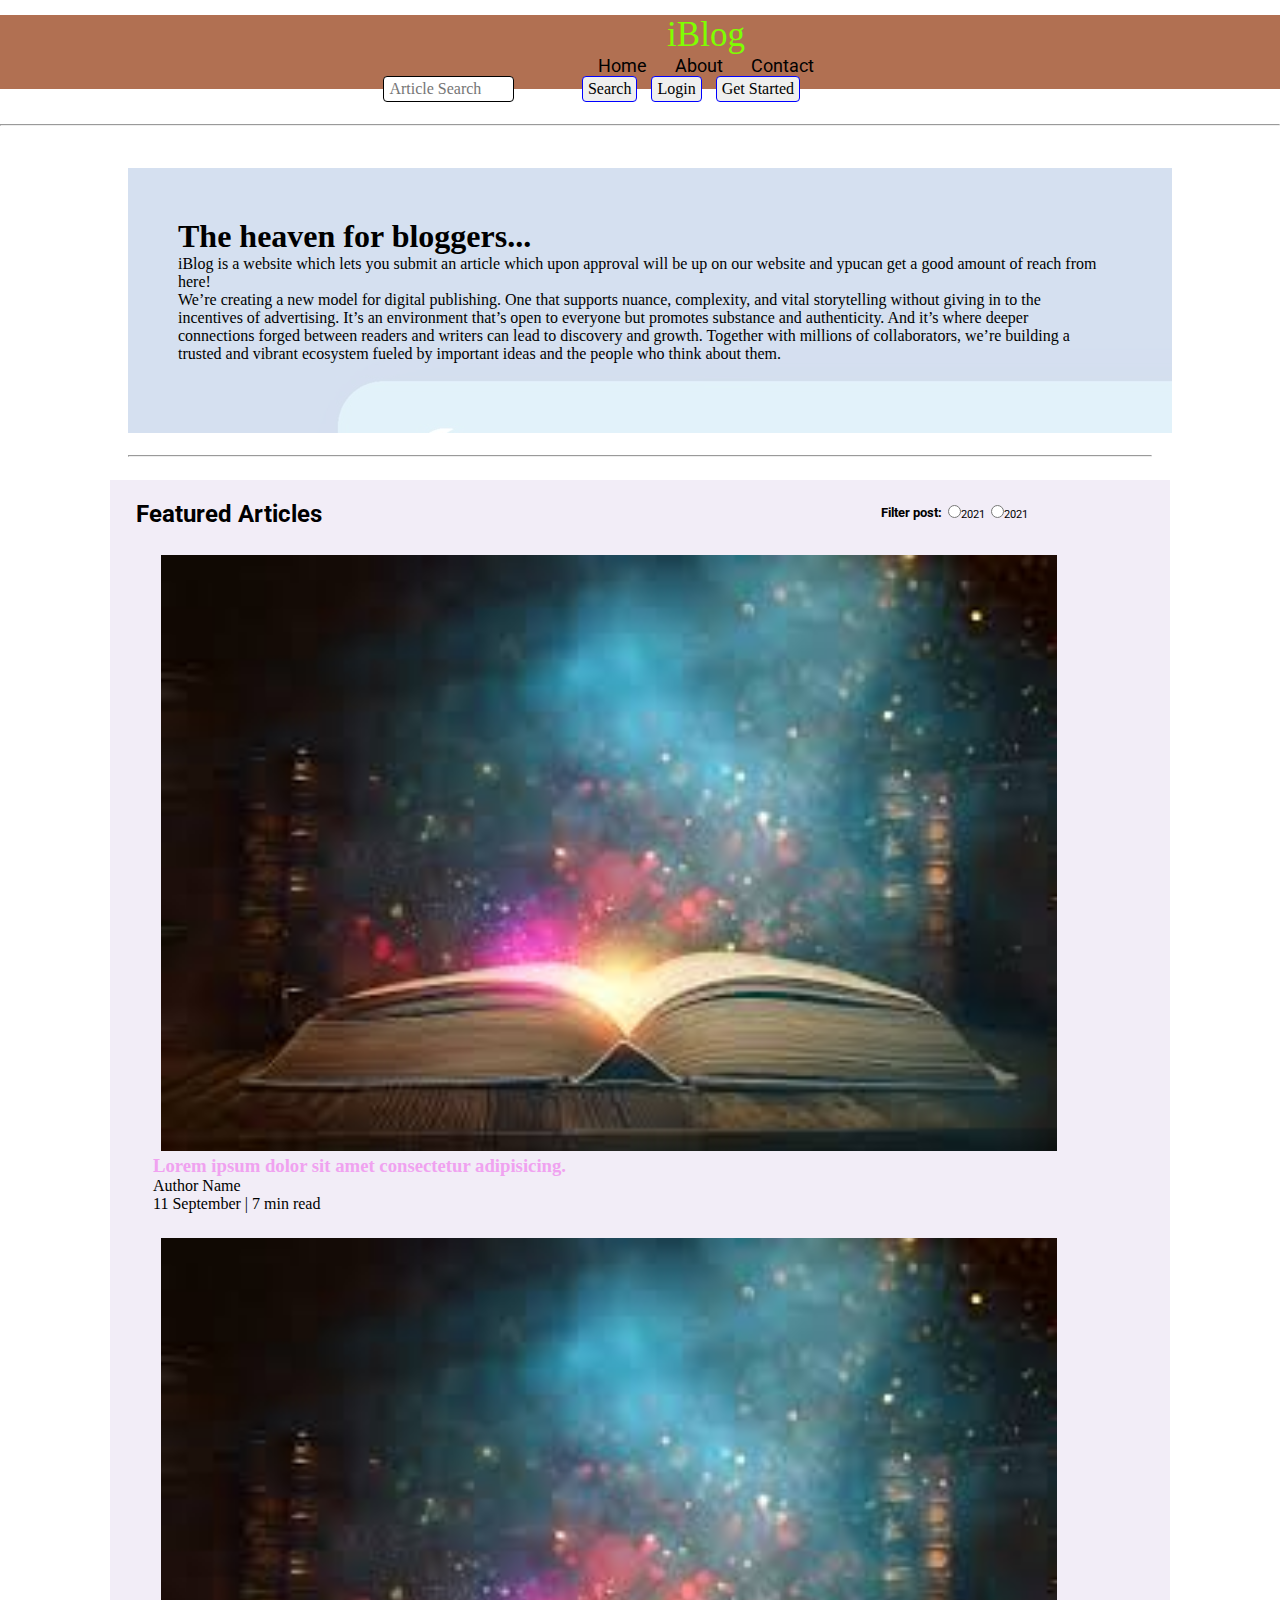
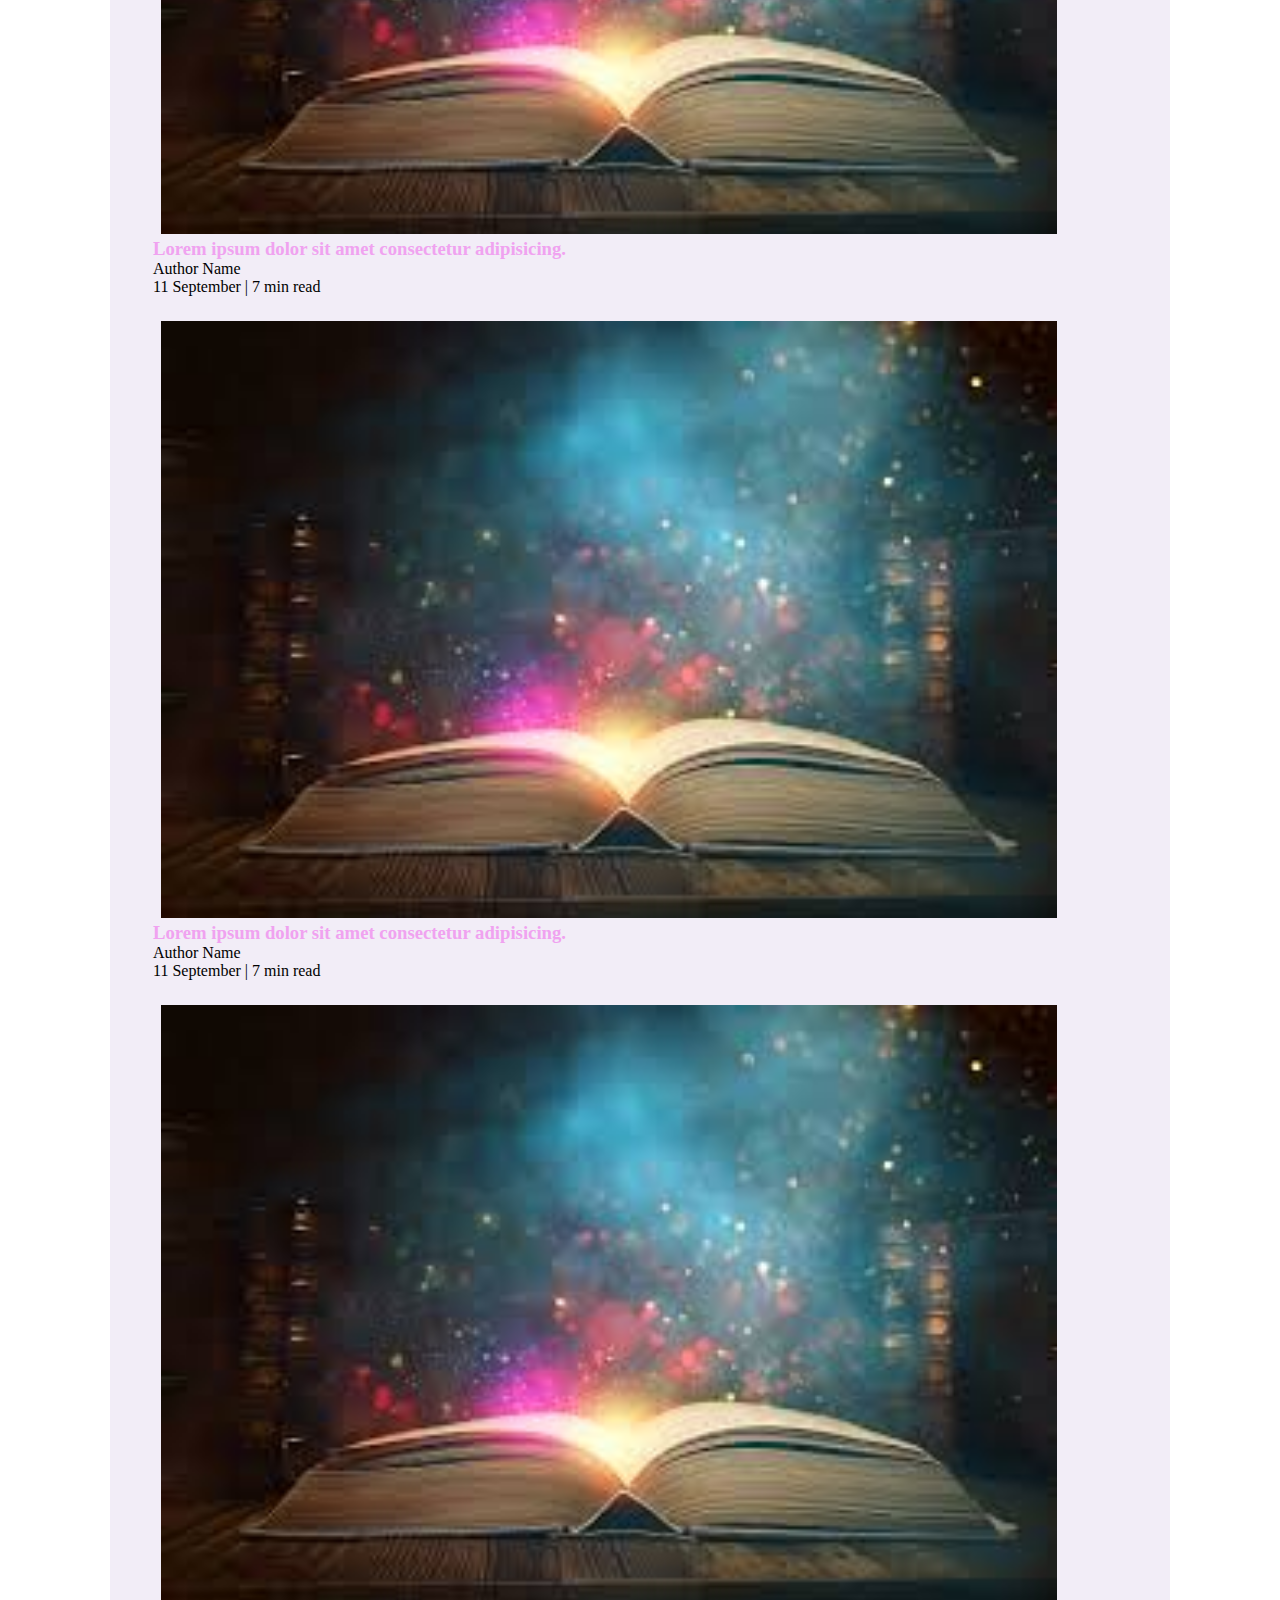
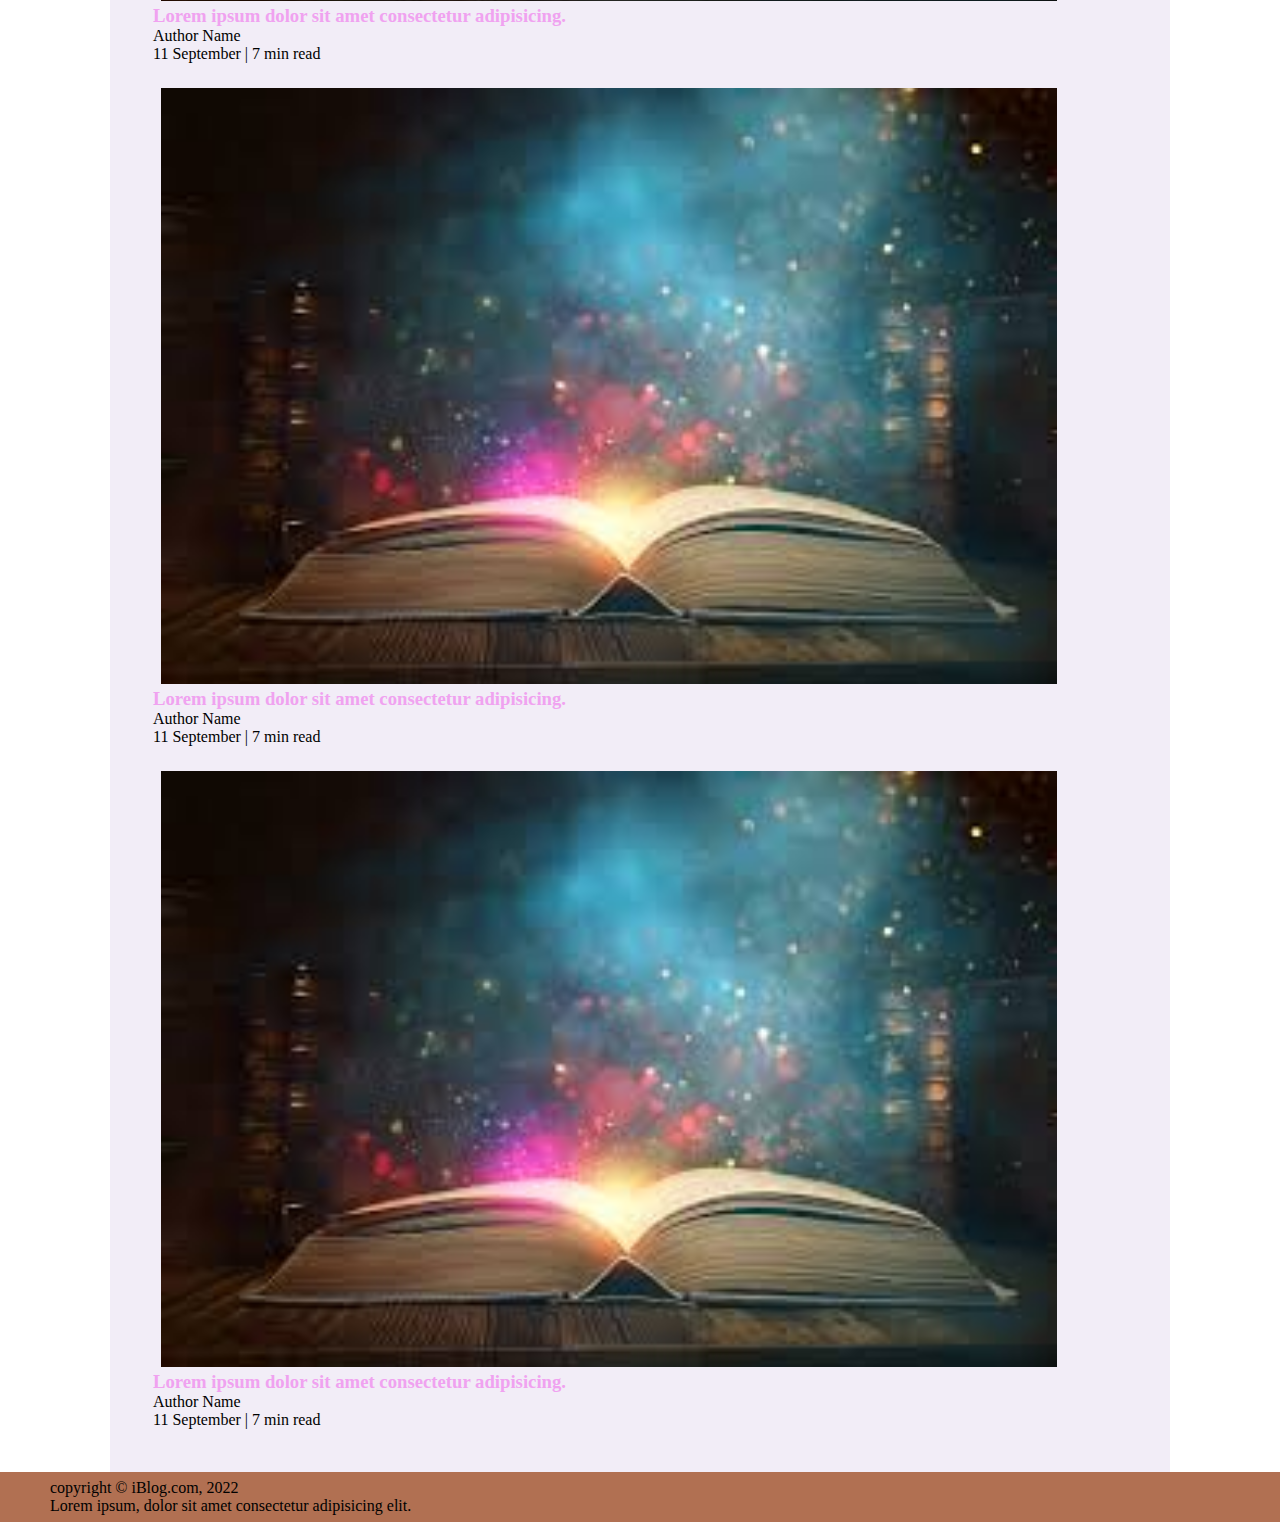
<file: social blog/index.html>
<!DOCTYPE html>
<html lang="en">
<head>
    <meta charset="UTF-8">
    <meta http-equiv="X-UA-Compatible" content="IE=edge">
    <meta name="viewport" content="width=device-width, initial-scale=1.0">
    <link rel="stylesheet" href="css/utils.css">
    <link rel="stylesheet" href="css/style.css">
    <link rel="stylesheet" href="css/mobile.css">
    <!-- <link rel="stylesheet" href="css/style1.css"> -->
    <title>iBlog - Heaven for bloggers</title>
</head>
<body>
    <nav class="navigation m-auto">
        <div class="nav-left">
            <a href="./index.html">
            <span style="color:chartreuse">iBlog</span>
            </a>
            <ul>
                <li><a href="./index.html">Home</a></li>
                <li><a href="#">About</a></li>
                <li><a href="./contact.html">Contact</a></li>
            </ul>
        </div>
        <div class="nav-right">
            <ul>
                <li><input class="form-input" type="text" name="query" placeholder="Article Search"></li>
                <li><a href="./search.html"><button class="btn">Search</button></a></li>
                <li><a href="./login.html"><button class="btn">Login</button></a></li>
                <li><a href="./signup.html"><button class="btn">Get Started</button></a></li>
            </ul>
        </div>
    </nav>
    <div><hr></div>
    <div class="m-auto content max-width-1 my-2">
        <div class="content-left">
            <h1>The heaven for bloggers...</h1>
            <p>iBlog is a website which lets you submit an article which upon approval will be up on our website and ypucan get a good amount of reach from here!</p>
            <p>We’re creating a new model for digital publishing. One that supports nuance, complexity, and vital storytelling without giving in to the incentives of advertising. It’s an environment that’s open to everyone but promotes substance and authenticity. And it’s where deeper connections forged between readers and writers can lead to discovery and growth. Together with millions of collaborators, we’re building a trusted and vibrant ecosystem fueled by important ideas and the people who think about them.</p>
        </div>
        <div class="content-right">
            <img src="img/home.jpg" alt="iBlog">
        </div>
    </div>
    <div class="max-width-1 m-auto"><hr></div>
    <div class="home-articles max-width-1 m-auto font2">
        <div class="year-box">
            <div>
                <h3>Filter post:</h3>
            </div>
            <div>
                <input type="radio" name="year" id="">2021
            </div>
            <div>
                <input type="radio" name="year" id="">2021
            </div>
        </div>
        <div class="home-articles-text">
            <h2>Featured Articles</h2>
        </div>
        
        <div class="home-article">
            <div class="home-article-img">
                <img src="img/img4.jpg" alt="article">
            </div>                    
            <div class="home-article-content font1">
                <a href="./blogpost.html">
                <h3>Lorem ipsum dolor sit amet consectetur adipisicing.</h3></a>
                <div>Author Name</div>
                <span>11 September | 7 min read</span>
            </div>
        </div>
        <div class="home-article">
            <div class="home-article-img">
                <img src="img/img4.jpg" alt="article">
            </div>                    
            <div class="home-article-content font1">
                <a href="./blogpost.html">
                <h3>Lorem ipsum dolor sit amet consectetur adipisicing.</h3></a>
                <div>Author Name</div>
                <span>11 September | 7 min read</span>
            </div>
        </div>
        <div class="home-article">
            <div class="home-article-img">
                <img src="img/img4.jpg" alt="article">
            </div>                    
            <div class="home-article-content font1">
                <a href="./blogpost.html">
                <h3>Lorem ipsum dolor sit amet consectetur adipisicing.</h3></a>
                <div>Author Name</div>
                <span>11 September | 7 min read</span>
            </div>
        </div>
        <div class="home-article">
            <div class="home-article-img">
                <img src="img/img4.jpg" alt="article">
            </div>                    
            <div class="home-article-content font1">
                <a href="./blogpost.html">
                <h3>Lorem ipsum dolor sit amet consectetur adipisicing.</h3></a>
                <div>Author Name</div>
                <span>11 September | 7 min read</span>
            </div>
        </div>
        <div class="home-article">
            <div class="home-article-img">
                <img src="img/img4.jpg" alt="article">
            </div>                    
            <div class="home-article-content font1">
                <a href="./blogpost.html">
                <h3>Lorem ipsum dolor sit amet consectetur adipisicing.</h3></a>
                <div>Author Name</div>
                <span>11 September | 7 min read</span>
            </div>
        </div>
        <div class="home-article">
            <div class="home-article-img">
                <img src="img/img4.jpg" alt="article">
            </div>                    
            <div class="home-article-content font1">
                <a href="./blogpost.html">
                <h3>Lorem ipsum dolor sit amet consectetur adipisicing.</h3></a>
                <div>Author Name</div>
                <span>11 September | 7 min read</span>
            </div>
        </div>
    </div>
    <div class="footer m-auto">
        <p>copyright &copy; iBlog.com, 2022<br>Lorem ipsum, dolor sit amet consectetur adipisicing elit.</p>
    </div>
</body>
</html>
</file>
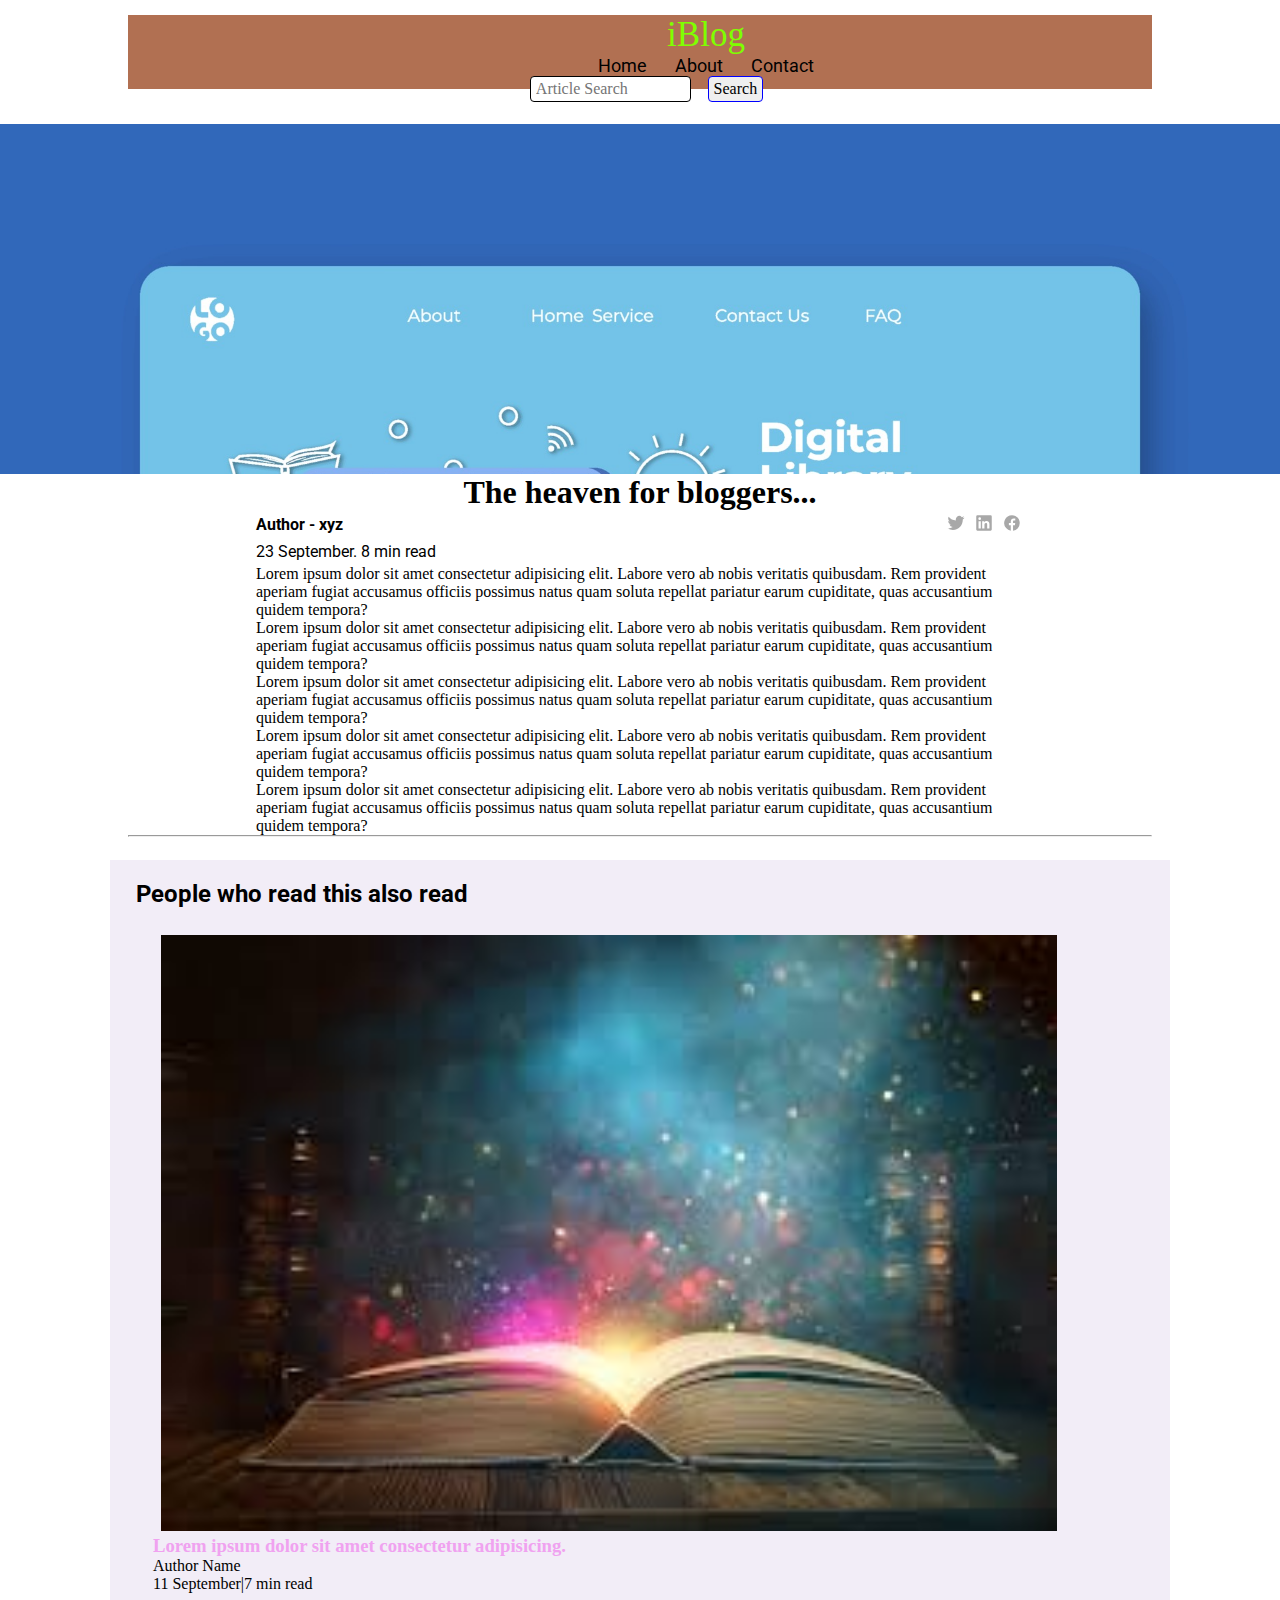
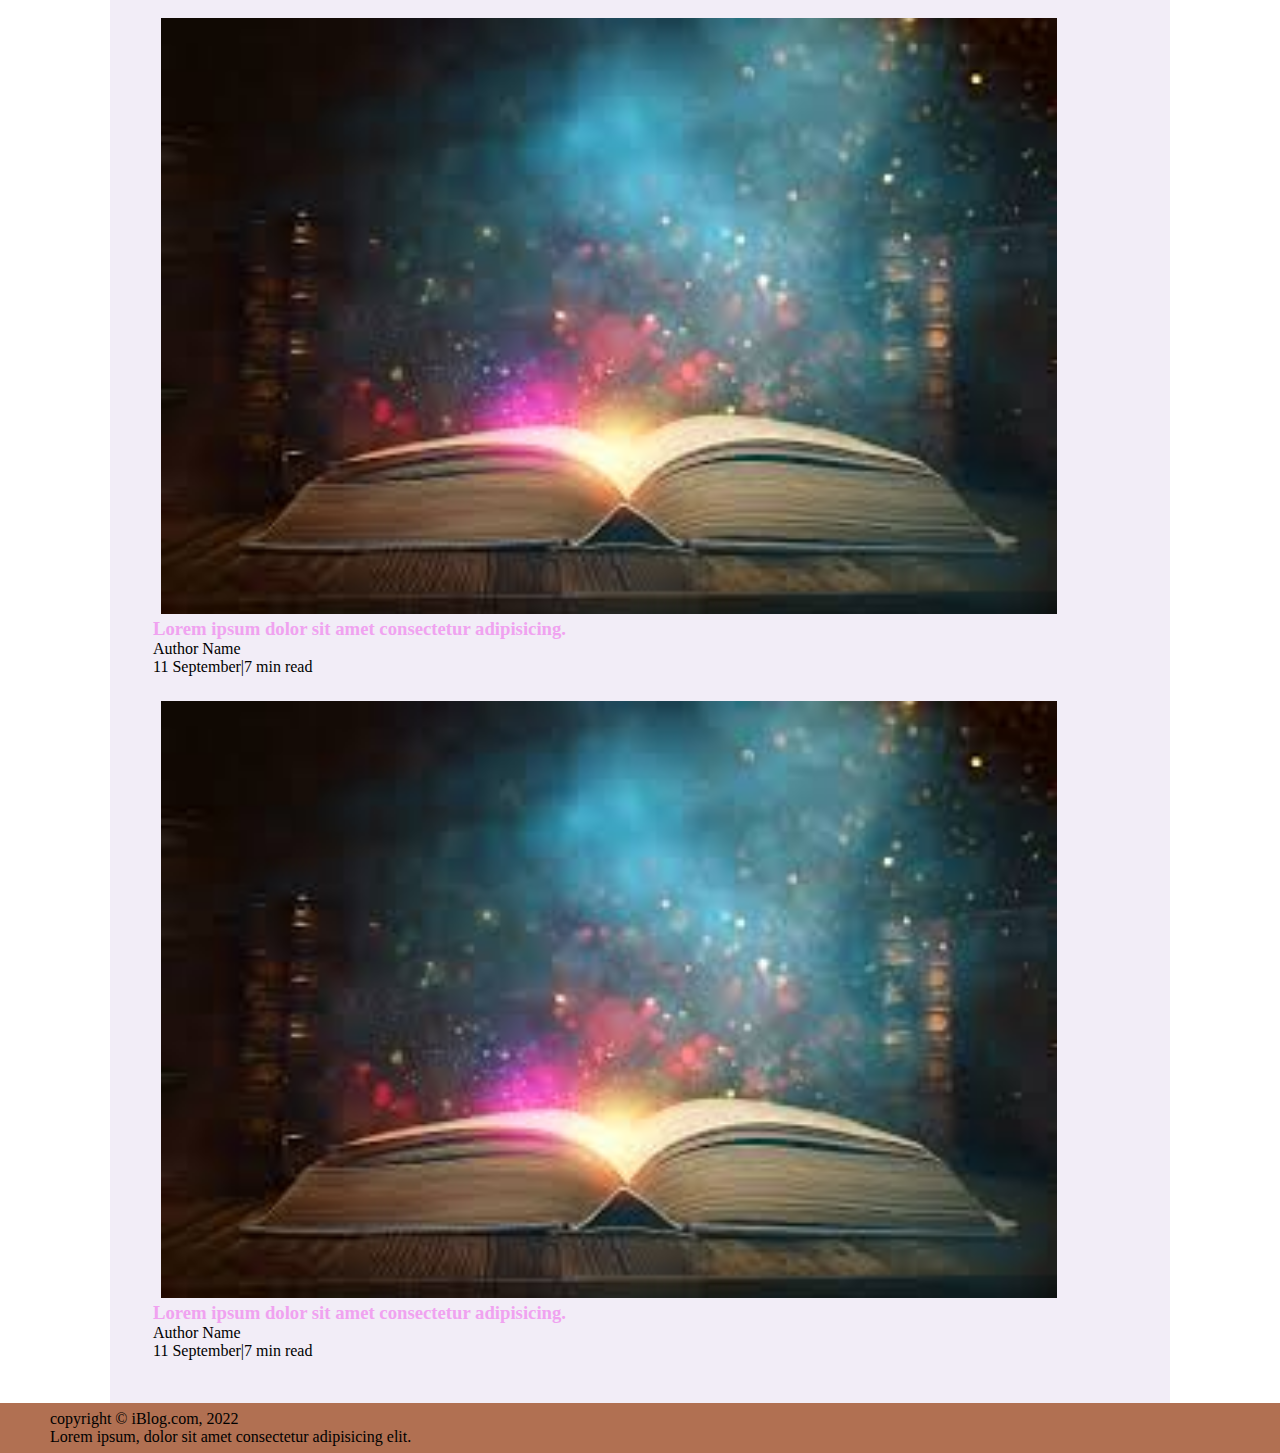
<file: social blog/blogpost.html>
<!DOCTYPE html>
<html lang="en">
<head>
    <meta charset="UTF-8">
    <meta http-equiv="X-UA-Compatible" content="IE=edge">
    <meta name="viewport" content="width=device-width, initial-scale=1.0">
    <link rel="stylesheet" href="css/utils.css">
    <link rel="stylesheet" href="css/style.css">
    <link rel="stylesheet" href="css/blogpost.css">
    <link rel="stylesheet" href="css/mobile.css">
    <title>iBlog - Heaven for bloggers</title>
</head>
<body>
    <nav class="navigation max-width-1 m-auto">
        <div class="nav-left">
            <a href="./index.html">
            <span style="color:chartreuse">iBlog</span>
        </a>
            <ul>
                <li><a href="./index.html">Home</a></li>
                <li><a href="#">About</a></li>
                <li><a href="./contact.html">Contact</a></li>
            </ul>
        </div>
        <div class="nav-right">
            <form action="./search.html" method="get">
                <input class="form-input" type="text" name="query" placeholder="Article Search">
                <button class="btn">Search</button>
            </form>
        </div>
    </nav>
    <!-- <div class="max-width-1 m-auto"><hr></div> -->
    <div class="post-img">
        <img src="img/img2.jpg" alt="">
    </div>
    <div class="m-auto blog-post-content max-width-2 my-2">
        <h1 class="font1">The heaven for bloggers...</h1>
        <div class="blogpost-meta">
            <div class="author-info">
                <div><b>
                    Author - xyz</b></div>
                <div>23 September. 8 min read</div>
            </div>
            <div class="social">
                <svg width="24" height="24" viewBox="0 0 24 24" fill="none"><path d="M20 5.34c-.67.41-1.4.7-2.18.87a3.45 3.45 0 0 0-5.02-.1 3.49 3.49 0 0 0-1.02 2.47c0 .28.03.54.07.8a9.91 9.91 0 0 1-7.17-3.66 3.9 3.9 0 0 0-.5 1.74 3.6 3.6 0 0 0 1.56 2.92 3.36 3.36 0 0 1-1.55-.44V10c0 1.67 1.2 3.08 2.8 3.42-.3.06-.6.1-.94.12l-.62-.06a3.5 3.5 0 0 0 3.24 2.43 7.34 7.34 0 0 1-4.36 1.49l-.81-.05a9.96 9.96 0 0 0 5.36 1.56c6.4 0 9.91-5.32 9.9-9.9v-.5c.69-.49 1.28-1.1 1.74-1.81-.63.3-1.3.48-2 .56A3.33 3.33 0 0 0 20 5.33" fill="#A8A8A8"></path></svg>
                <svg width="24" height="24" viewBox="0 0 24 24" fill="none"><path d="M19.75 5.39v13.22a1.14 1.14 0 0 1-1.14 1.14H5.39a1.14 1.14 0 0 1-1.14-1.14V5.39a1.14 1.14 0 0 1 1.14-1.14h13.22a1.14 1.14 0 0 1 1.14 1.14zM8.81 10.18H6.53v7.3H8.8v-7.3zM9 7.67a1.31 1.31 0 0 0-1.3-1.32h-.04a1.32 1.32 0 0 0 0 2.64A1.31 1.31 0 0 0 9 7.71v-.04zm8.46 5.37c0-2.2-1.4-3.05-2.78-3.05a2.6 2.6 0 0 0-2.3 1.18h-.07v-1h-2.14v7.3h2.28V13.6a1.51 1.51 0 0 1 1.36-1.63h.09c.72 0 1.26.45 1.26 1.6v3.91h2.28l.02-4.43z" fill="#A8A8A8"></path></svg>
                <svg width="24" height="24" viewBox="0 0 24 24" fill="none"><path d="M19.75 12.04c0-4.3-3.47-7.79-7.75-7.79a7.77 7.77 0 0 0-5.9 12.84 7.77 7.77 0 0 0 4.69 2.63v-5.49h-1.9v-2.2h1.9v-1.62c0-1.88 1.14-2.9 2.8-2.9.8 0 1.49.06 1.69.08v1.97h-1.15c-.91 0-1.1.43-1.1 1.07v1.4h2.17l-.28 2.2h-1.88v5.52a7.77 7.77 0 0 0 6.7-7.71" fill="#A8A8A8"></path></svg>
            </div>
        </div>
        <p class="font1">Lorem ipsum dolor sit amet consectetur adipisicing elit. Labore vero ab nobis veritatis quibusdam. Rem provident aperiam fugiat accusamus officiis possimus natus quam soluta repellat pariatur earum cupiditate, quas accusantium quidem tempora?</p>
        <p class="font1">Lorem ipsum dolor sit amet consectetur adipisicing elit. Labore vero ab nobis veritatis quibusdam. Rem provident aperiam fugiat accusamus officiis possimus natus quam soluta repellat pariatur earum cupiditate, quas accusantium quidem tempora?</p>
        <p class="font1">Lorem ipsum dolor sit amet consectetur adipisicing elit. Labore vero ab nobis veritatis quibusdam. Rem provident aperiam fugiat accusamus officiis possimus natus quam soluta repellat pariatur earum cupiditate, quas accusantium quidem tempora?</p>
        <p class="font1">Lorem ipsum dolor sit amet consectetur adipisicing elit. Labore vero ab nobis veritatis quibusdam. Rem provident aperiam fugiat accusamus officiis possimus natus quam soluta repellat pariatur earum cupiditate, quas accusantium quidem tempora?</p>
        <p class="font1">Lorem ipsum dolor sit amet consectetur adipisicing elit. Labore vero ab nobis veritatis quibusdam. Rem provident aperiam fugiat accusamus officiis possimus natus quam soluta repellat pariatur earum cupiditate, quas accusantium quidem tempora?</p>
    </div>
    <div class="max-width-1 m-auto"><hr></div>
    <div class="home-articles max-width-1 m-auto font2">
        <div class="home-articles-text">
            <h2>People who read this also read</h2>
        </div>
        <div class="row">
        <div class="home-article more-post">
            <div class="home-article-img">
                <img src="img/img4.jpg" alt="article">
            </div>                    
            <div class="home-article-content font1">
                <a href="./blogpost.html">
                <h3>Lorem ipsum dolor sit amet consectetur adipisicing.</h3></a>
                <div>Author Name</div>
                <span>11 September|7 min read</span>
            </div>
        </div>
        <div class="home-article more-post">
            <div class="home-article-img">
                <img src="img/img4.jpg" alt="article">
            </div>                    
            <div class="home-article-content font1">
                <a href="./blogpost.html">
                <h3>Lorem ipsum dolor sit amet consectetur adipisicing.</h3></a>
                <div>Author Name</div>
                <span>11 September|7 min read</span>
            </div>
        </div>
        <div class="home-article more-post">
            <div class="home-article-img">
                <img src="img/img4.jpg" alt="article">
            </div>                    
            <div class="home-article-content font1">
                <a href="./blogpost.html">
                <h3>Lorem ipsum dolor sit amet consectetur adipisicing.</h3></a>
                <div>Author Name</div>
                <span>11 September|7 min read</span>
            </div>
        </div>
     </div>
    </div>
    <div class="footer m-auto">
        <p>copyright &copy; iBlog.com, 2022 <br>Lorem ipsum, dolor sit amet consectetur adipisicing elit.</p>
    </div>
</body>
</html>
</file>
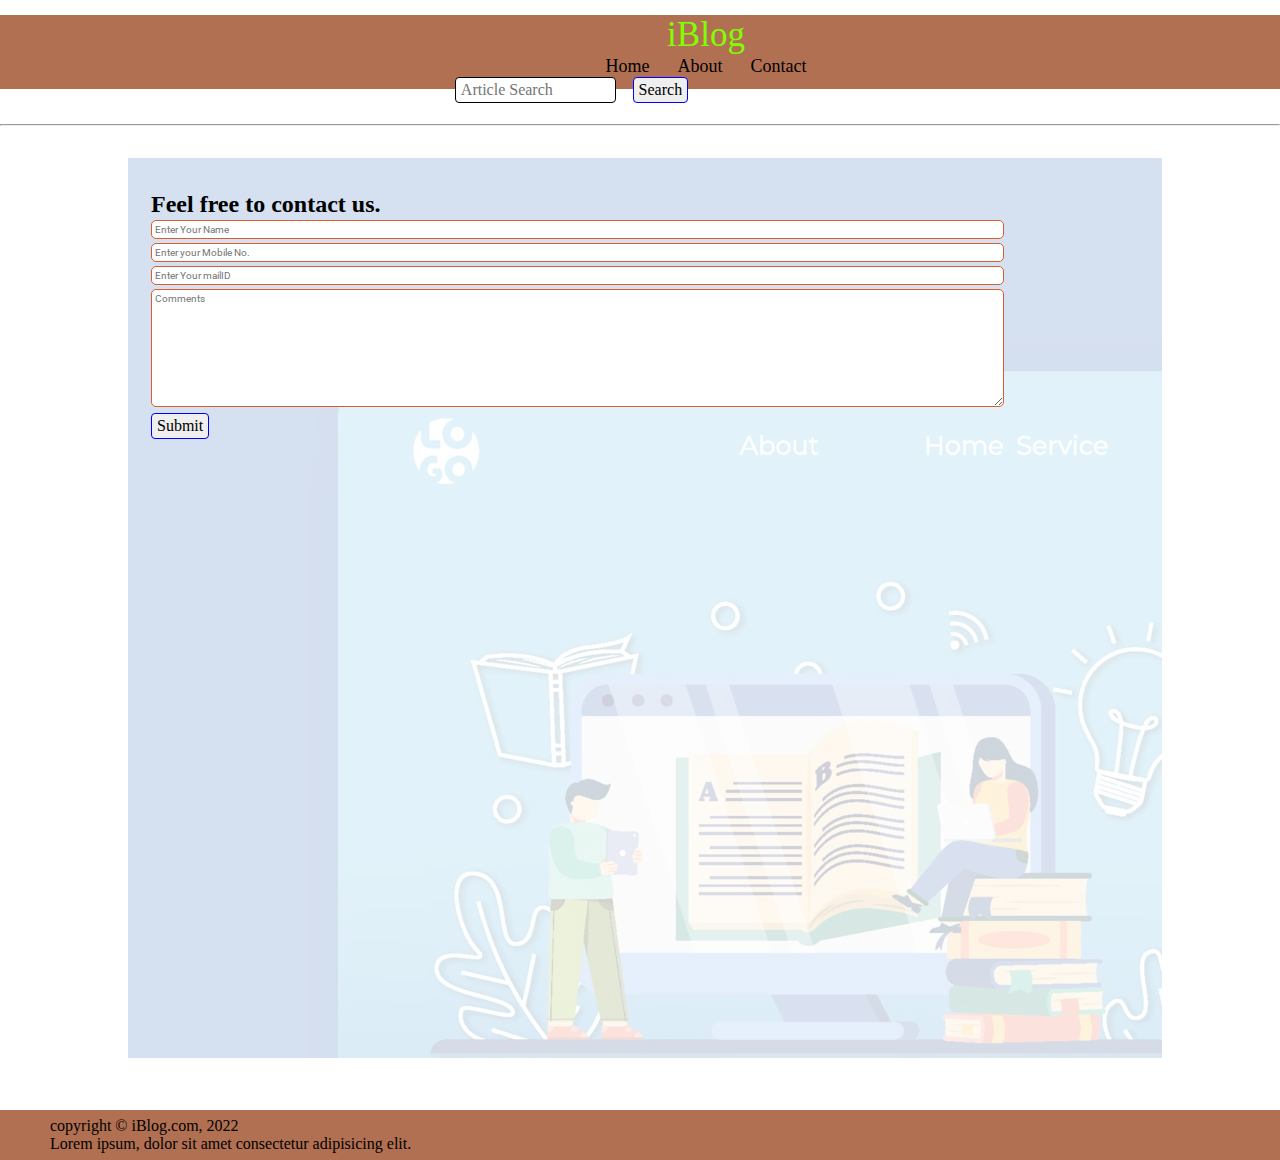
<file: social blog/contact.html>
<!DOCTYPE html>
<html lang="en">
<head>
    <meta charset="UTF-8">
    <meta http-equiv="X-UA-Compatible" content="IE=edge">
    <meta name="viewport" content="width=device-width, initial-scale=1.0">
    <link rel="stylesheet" href="css/utils.css">
    <link rel="stylesheet" href="css/style.css">
    <link rel="stylesheet" href="css/contact.css">
    <link rel="stylesheet" href="css/mobile.css">
    <link rel="stylesheet" href="css/style1.css">
    <title>iBlog - Heaven for bloggers</title>
</head>
<body>
    <nav class="navigation m-auto">
        <div class="nav-left">
            <a href="./index.html">
            <span style="color:chartreuse">iBlog</span>
        </a>
            <ul>
                <li><a href="./index.html">Home</a></li>
                <li><a href="#">About</a></li>
                <li><a href="./contact.html">Contact</a></li>
            </ul>
        </div>
        <div class="nav-right">
            <form action="./search.html" method="get">
                <input class="form-input" type="text" name="query" placeholder="Article Search">
                <button class="btn">Search</button>
            </form>
        </div>
    </nav>
    <div class="m-auto"><hr></div>
        <div class="contact-content font1 max-width-1 m-auto">
           <div class="max-width-1 m-auto mx-1">
              <h2>Feel free to contact us.</h2>
              <div class="contact-form">
                  <div class="form-box">
                      <input type="text" placeholder="Enter Your Name">
                  </div>
                  <div class="form-box">
                    <input type="text" placeholder="Enter your Mobile No.">
                  </div>
                  <div class="form-box">
                    <input type="text" placeholder="Enter Your mailID">
                  </div>
                  <div class="form-box">
                      <textarea name="" id="" cols="30" rows="10" placeholder="Comments"></textarea>
                  </div>
                  <div class="form-box">
                    <button class="btn">Submit</button>
                  </div>
              </div>
           </div>
        </div>
    <div class="footer m-auto">
        <p>copyright &copy; iBlog.com, 2022<br>Lorem ipsum, dolor sit amet consectetur adipisicing elit.</p>
    </div>
</body>
</html>
</file>
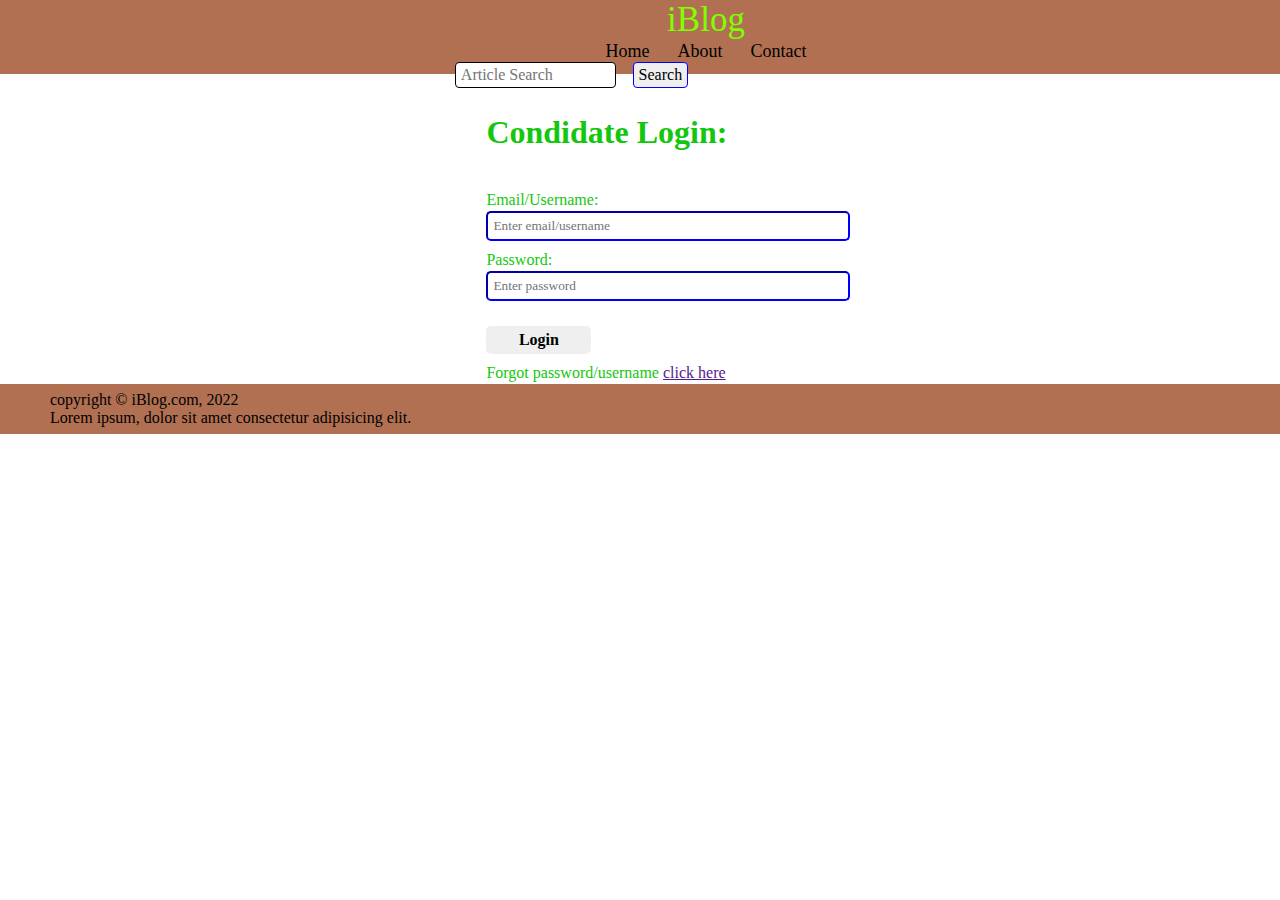
<file: social blog/login.html>
<!DOCTYPE html>
<html lang="en">
<head>
    <meta charset="UTF-8">
    <meta http-equiv="X-UA-Compatible" content="IE=edge">
    <meta name="viewport" content="width=device-width, initial-scale=1.0">
    <link rel="stylesheet" href="css/style1.css">
    <link rel="stylesheet" href="css/style.css">
    <link rel="stylesheet" href="css/utils.css">
    <link rel="stylesheet" href="css/mobile.css">
    <title>Login</title>
</head>
<body>
    <nav class="navigation m-auto">
        <div class="nav-left">
            <a href="./index.html">
            <span style="color:chartreuse">iBlog</span>
            </a>
            <ul>
                <li><a href="./index.html">Home</a></li>
                <li><a href="#">About</a></li>
                <li><a href="./contact.html">Contact</a></li>
            </ul>
        </div>
        <div class="nav-right">
            <form action="./search.html" method="get">
                <input class="form-input" type="text" name="query" placeholder="Article Search">
                <button class="btn">Search</button>
            </form>
        </div>
    </nav>
    <div class="login-form">
        <h1>Condidate Login:</h1>
        <form action="" method="post">
            <p>Email/Username:</p>
            <input type="text" name="user" placeholder="Enter email/username">
            <p>Password:</p>
            <input type="password" name="password" placeholder="Enter password">
            <button type="submit" class="btn">Login</button>
            <p>Forgot password/username
                <a href="">click here</a>
            </p>
        </form>
    </div>
    <div class="footer m-auto">
        <p>copyright &copy; iBlog.com, 2022<br>Lorem ipsum, dolor sit amet consectetur adipisicing elit.</p>
    </div>
</body>
</html>
</file>
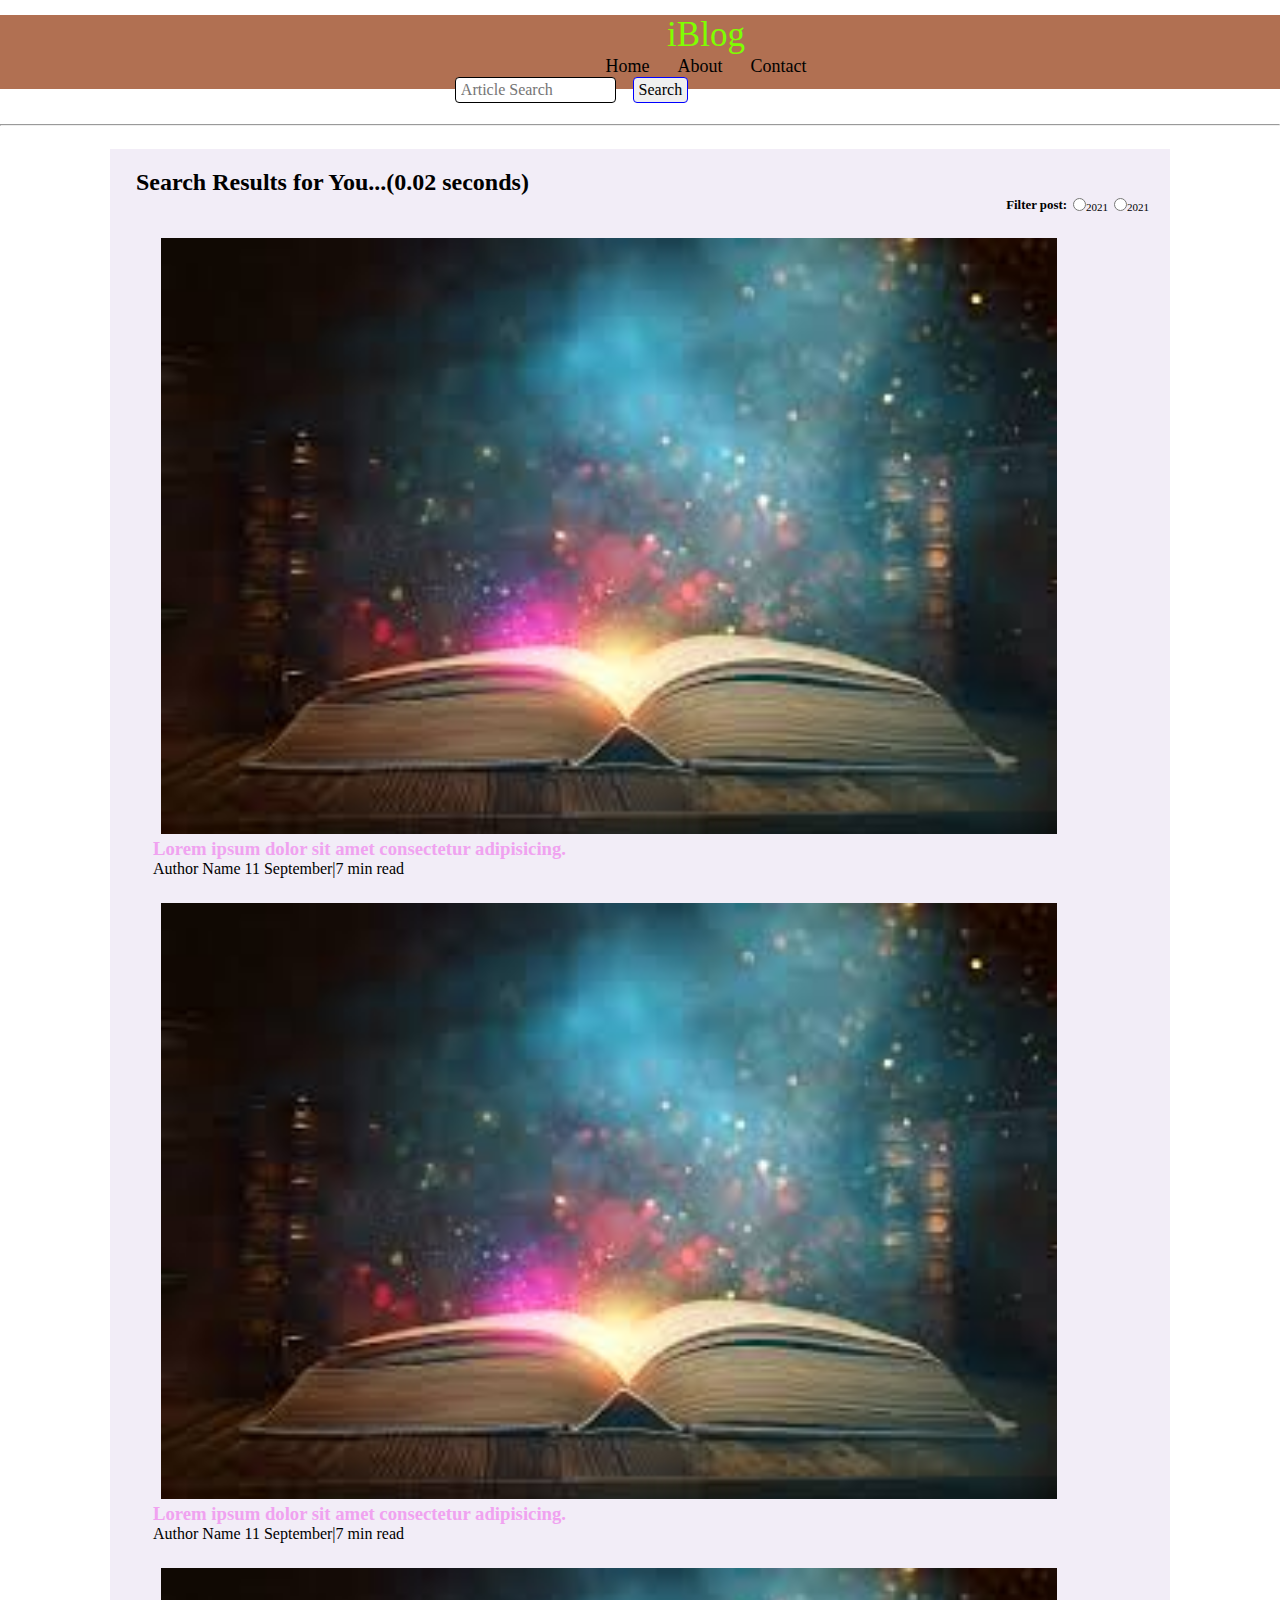
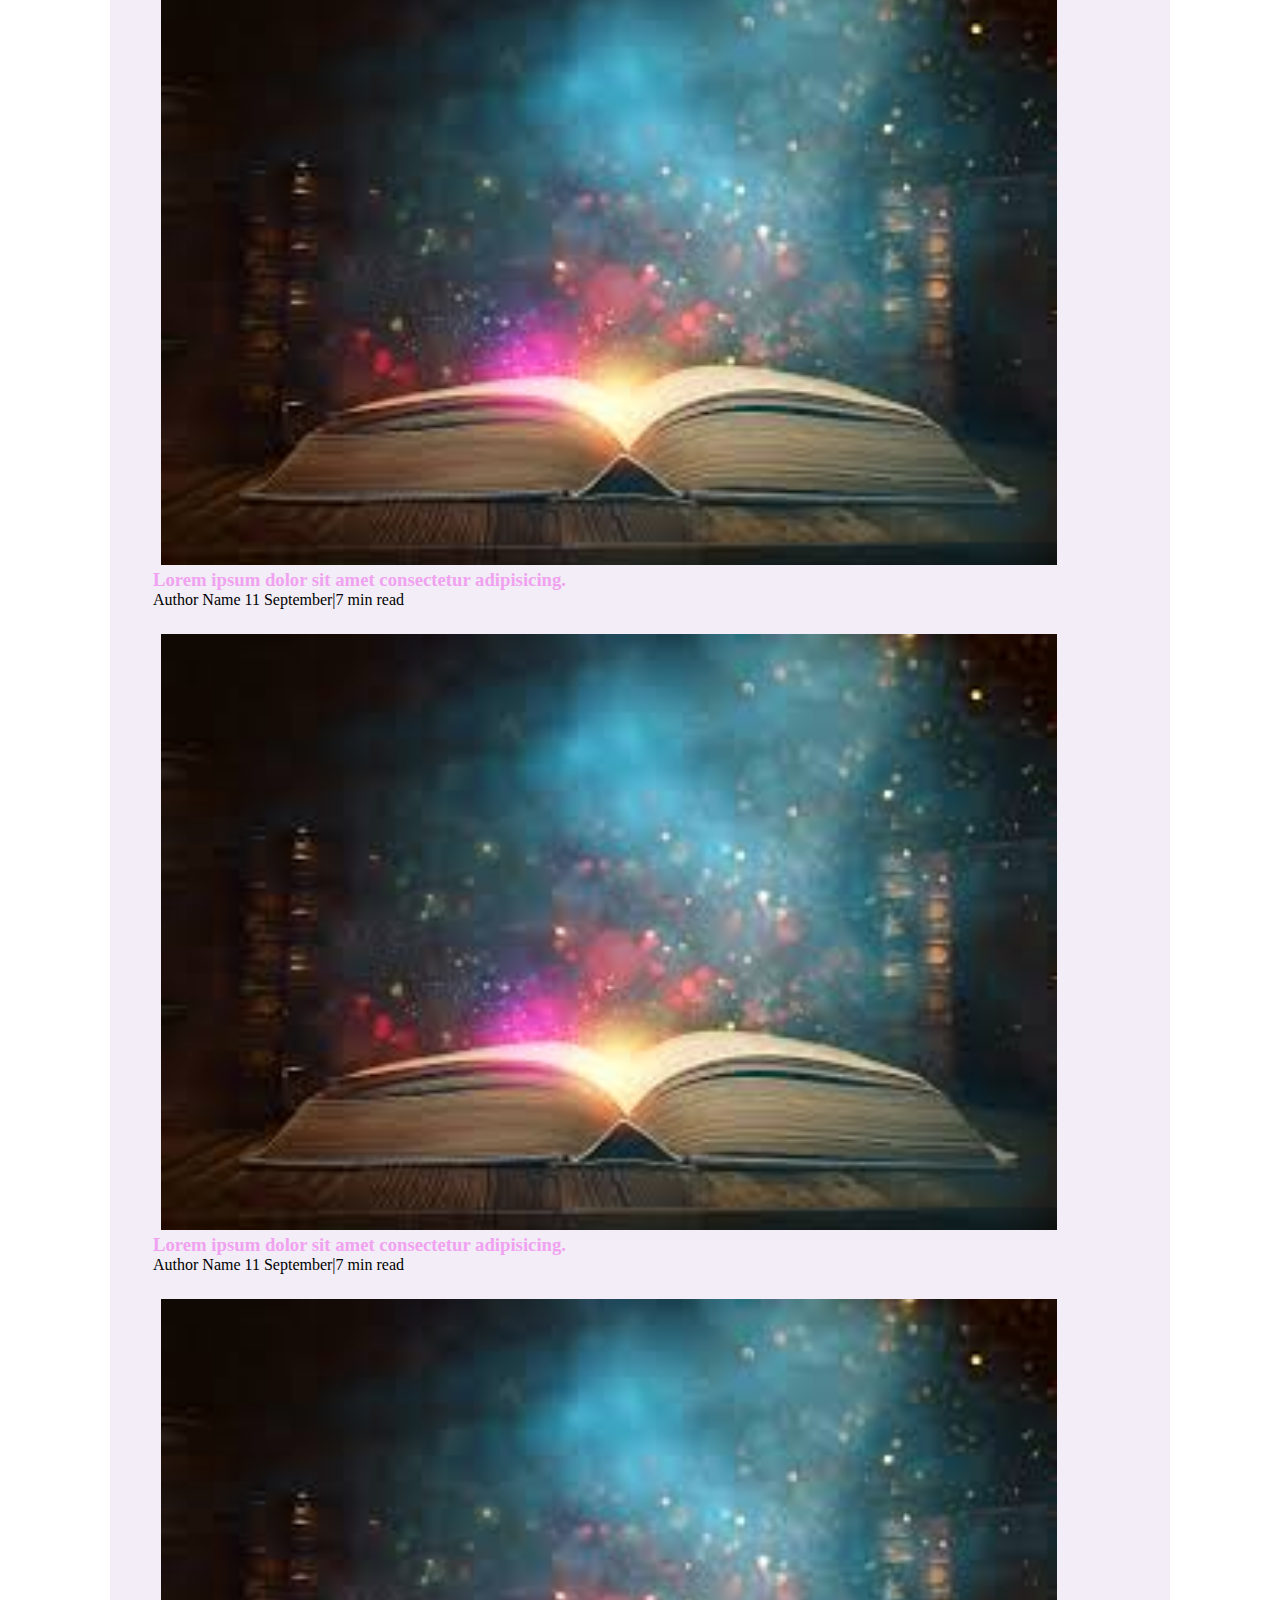
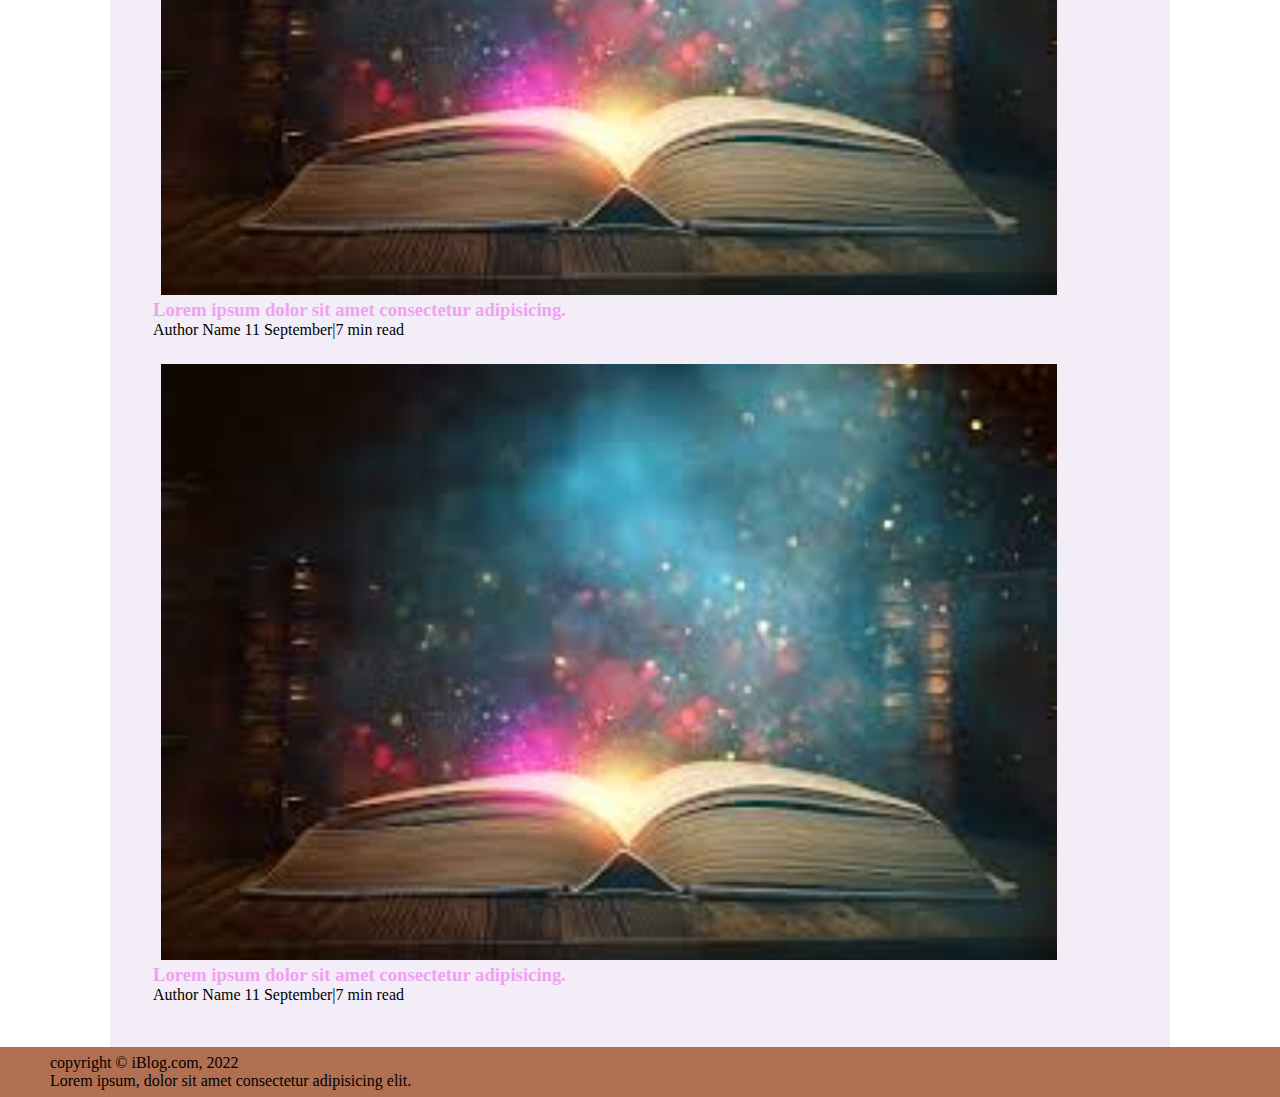
<file: social blog/search.html>
<!DOCTYPE html>
<html lang="en">
<head>
    <meta charset="UTF-8">
    <meta http-equiv="X-UA-Compatible" content="IE=edge">
    <meta name="viewport" content="width=device-width, initial-scale=1.0">
    <link rel="stylesheet" href="css/utils.css">
    <link rel="stylesheet" href="css/style.css">
    <link rel="stylesheet" href="css/mobile.css">
    <link rel="stylesheet" href="css/style1.css">
    <title>iBlog - Heaven for bloggers</title>
</head>
<body>
    <nav class="navigation m-auto">
        <div class="nav-left">
            <a href="./index.html">
            <span style="color:chartreuse">iBlog</span>
        </a>
            <ul>
                <li><a href="./index.html">Home</a></li>
                <li><a href="#">About</a></li>
                <li><a href="./contact.html">Contact</a></li>
            </ul>
        </div>
        <div class="nav-right">
            <form action="./search.html" method="get">
                <input class="form-input" type="text" name="query" placeholder="Article Search">
                <button class="btn">Search</button>
            </form>
        </div>
    </nav>
    <div class="m-auto"><hr></div>
    <div class="home-articles max-width-1 m-auto font2">
        <div class="home-articles-text">
            <h2>Search Results for You...(0.02 seconds)</h2>
        </div>
        <div class="year-box adjust-year">
            <div>
                <h3>Filter post:</h3>
            </div>
            <div>
                <input type="radio" name="year" id="">2021
            </div>
            <div>
                <input type="radio" name="year" id="">2021
            </div>
        </div>
        
        <div class="home-article">
            <div class="home-article-img">
                <img src="img/img4.jpg" alt="article">
            </div>                    
            <div class="home-article-content font1">
                <a href="./blogpost.html">
                <h3>Lorem ipsum dolor sit amet consectetur adipisicing.</h3></a>
                <span>Author Name</span>
                <span>11 September|7 min read</span>
            </div>
        </div>
        <div class="home-article">
            <div class="home-article-img">
                <img src="img/img4.jpg" alt="article">
            </div>                    
            <div class="home-article-content font1">
                <a href="./blogpost.html">
                <h3>Lorem ipsum dolor sit amet consectetur adipisicing.</h3></a>
                <span>Author Name</span>
                <span>11 September|7 min read</span>
            </div>
        </div>
        <div class="home-article">
            <div class="home-article-img">
                <img src="img/img4.jpg" alt="article">
            </div>                    
            <div class="home-article-content font1">
                <a href="./blogpost.html">
                <h3>Lorem ipsum dolor sit amet consectetur adipisicing.</h3></a>
                <span>Author Name</span>
                <span>11 September|7 min read</span>
            </div>
        </div>
        <div class="home-article">
            <div class="home-article-img">
                <img src="img/img4.jpg" alt="article">
            </div>                    
            <div class="home-article-content font1">
                <a href="./blogpost.html">
                <h3>Lorem ipsum dolor sit amet consectetur adipisicing.</h3></a>
                <span>Author Name</span>
                <span>11 September|7 min read</span>
            </div>
        </div>
        <div class="home-article">
            <div class="home-article-img">
                <img src="img/img4.jpg" alt="article">
            </div>                    
            <div class="home-article-content font1">
                <a href="./blogpost.html">
                <h3>Lorem ipsum dolor sit amet consectetur adipisicing.</h3></a>
                <span>Author Name</span>
                <span>11 September|7 min read</span>
            </div>
        </div>
        <div class="home-article">
            <div class="home-article-img">
                <img src="img/img4.jpg" alt="article">
            </div>                    
            <div class="home-article-content font1">
                <a href="./blogpost.html">
                <h3>Lorem ipsum dolor sit amet consectetur adipisicing.</h3></a>
                <span>Author Name</span>
                <span>11 September|7 min read</span>
            </div>
        </div>
    </div>
    <div class="footer">
        <p>copyright &copy; iBlog.com, 2022<br>Lorem ipsum, dolor sit amet consectetur adipisicing elit.</p>
    </div>
</body>
</html>
</file>
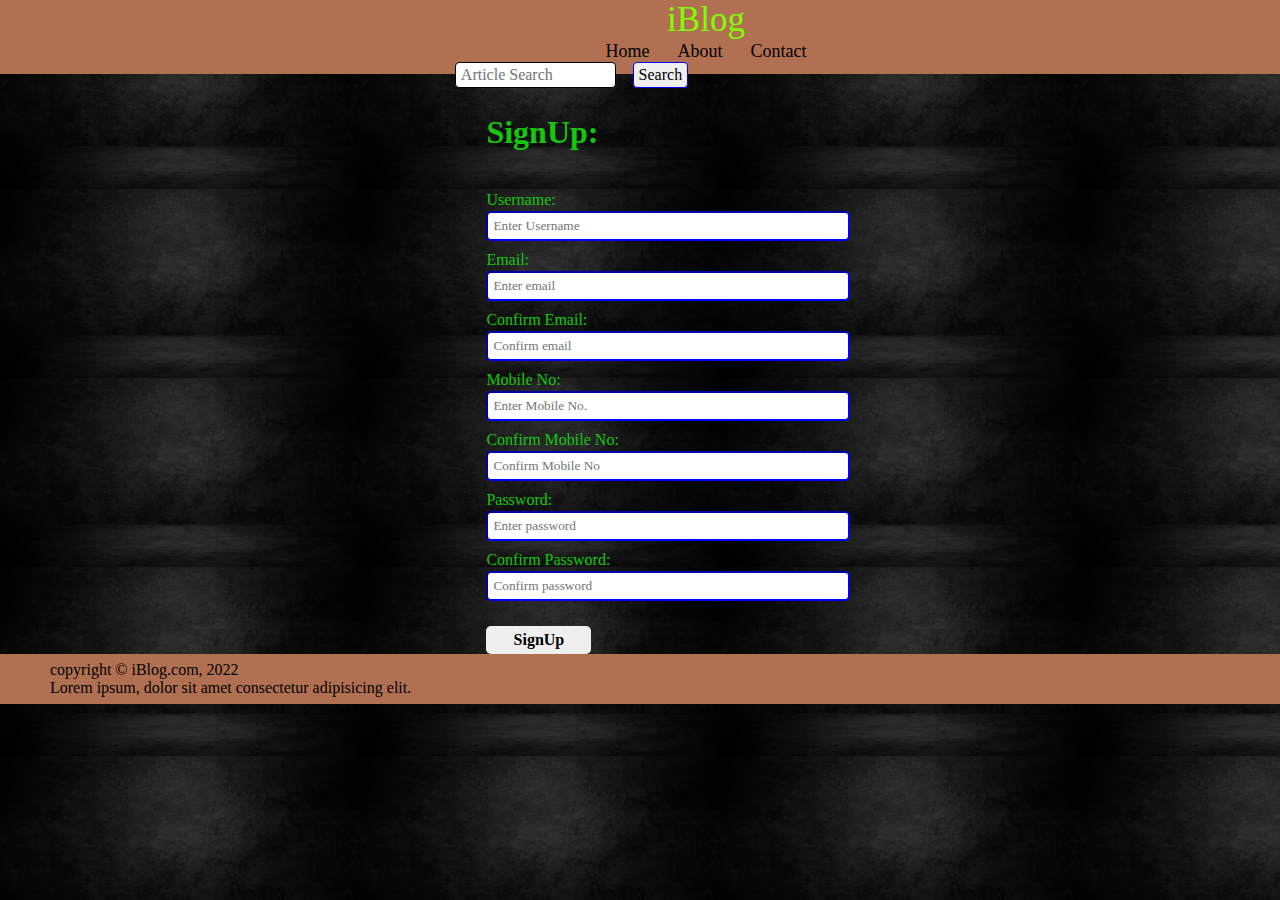
<file: social blog/signup.html>
<!DOCTYPE html>
<html lang="en">
<head>
    <meta charset="UTF-8">
    <meta http-equiv="X-UA-Compatible" content="IE=edge">
    <meta name="viewport" content="width=device-width, initial-scale=1.0">
    <link rel="stylesheet" href="css/style1.css">
    <link rel="stylesheet" href="css/style.css">
    <link rel="stylesheet" href="css/utils.css">
    <link rel="stylesheet" href="css/mobile.css">
    <title>SignUp</title>
</head>
<body class="body">
    <nav class="navigation m-auto">
        <div class="nav-left">
            <a href="./index.html">
            <span style="color:chartreuse">iBlog</span>
        </a>
            <ul>
                <li><a href="./index.html">Home</a></li>
                <li><a href="#">About</a></li>
                <li><a href="./contact.html">Contact</a></li>
            </ul>
        </div>
        <div class="nav-right">
            <form action="./search.html" method="get">
                <input class="form-input" type="text" name="query" placeholder="Article Search">
                <button class="btn">Search</button>
            </form>
        </div>
    </nav>
    <div class="login-form">
        <h1>SignUp:</h1>
        <form action="" method="post">
            <p>Username:</p>
            <input type="text" name="user" placeholder="Enter Username">
            <p>Email:</p>
            <input type="text" name="user" placeholder="Enter email">
            <p>Confirm Email:</p>
            <input type="text" name="user" placeholder="Confirm email">
            <p>Mobile No:</p>
            <input type="password" name="password" placeholder="Enter Mobile No.">
            <p>Confirm Mobile No:</p>
            <input type="text" name="user" placeholder="Confirm Mobile No">
            <p>Password:</p>
            <input type="password" name="password" placeholder="Enter password">
            <p>Confirm Password:</p>
            <input type="text" name="user" placeholder="Confirm password">
            <button type="submit" class="btn">SignUp</button>
        </form>
    </div>
    <div class="footer m-auto">
        <p>copyright &copy; iBlog.com, 2022<br>Lorem ipsum, dolor sit amet consectetur adipisicing elit.</p>
    </div>
</body>
</html>
</file>
<file: social blog/css/utils.css>
@import url('https://fonts.googleapis.com/css2?family=Baloo+Bhaina+2:wght@500&family=Roboto:wght@300&display=swap');
@import url('https://fonts.googleapis.com/css2?family=Roboto:wght@300;400&display=swap');

:root{
    --main-bg-color: rgb(240, 162, 240);
    --font1: 'Baloo Thambi 2', cursive;
    --font2: 'Roboto', sans-serif;
}
.font1{
    font-family: var(--font1);
}

.font2{
    font-family: var(--font2);
}
.max-width-1{
    max-width: 80vw;
}
.max-width-2{
    max-width: 60vw;
}
.m-auto{
    margin: auto;
}
.my-2{
    margin-top: 12px 0px;
    margin-bottom: 12px 0px;
}

.btn{
    padding: 3px 5px;
    font-size: 16px;
    border: 1px solid rgb(49, 25, 114);
    border-radius: 4px;
    /*margin: 0 13px;*/
    font-family: serif;
    cursor: pointer;
    transition: all 0.2s ease-in-out;
    border-color: blue;

}

.btn:hover{
    color: white;
    background-color: var(--main-bg-color);
}

.form-input{
    padding: 3px 5px;
    font-size: 16px;
    border: 1px solid black;
    border-radius: 4px;
    margin: 0 13px;
    font-family: serif;

}
.contact-form input, textarea{
    width: 44vw;
    padding: 3px 3px;
    margin: 2px 0;
    font-size: 10px;
    font-family: var(--font2);
    border: 1px solid rgb(216, 93, 48);
    border-radius: 5px;
}
</file>
<file: social blog/css/style.css>
*{
    margin: 0;
    padding: 0;
}
.navigation {
    margin-top: 15px;
    font-family: var(--font1);
    height: 74px;
    background-color: rgb(177, 112, 82);
    display: flex;
    justify-content: space-between;
    align-items: center;
}

.nav-left{
   font-size: 35px;
   display: flex;
   text-decoration: none;
   margin-left: 132px;

}
.nav-left a{
    text-decoration: none;
 }
.nav-left span{
    font-size: 35px;
}
.nav-left ul{
    display: flex;
    align-items: center;
    margin: 0 77px;
    font-size: 18px;
    
    }
    
.nav-left ul li{
    list-style: none;
    margin: 0 14px;
    font-family: var(--font2);
    transition: all 0.2s ease-in-out;
}
.nav-left ul li a:hover{
    color: var(--main-bg-color);
    font-weight: bolder;
}

.nav-left ul li a{
    text-decoration: none;
    color: black;
}
.nav-right ul{
    display: flex;
    margin-right: 150px;
    list-style: none;
}
.nav-right ul li{
    margin: 0 7px;
}
.btn1{
    padding: 0px;
}
.content-left{
    font-family: serif;
    display: flex;
    flex-direction: column;
    justify-content: center;
    padding: 50px;
    z-index: 1;
}

.content-right{
    display: flex;
    align-items: center;
    justify-content: center;
}

.content {
    margin-top: 32px ;
    margin-bottom: 32px ;
    padding: 10px;
    display: flex;
    height: 100%;
    position: relative;
    }
.content::after{
    content: "";
    background-image: url(../img/img2.jpg);
    position: absolute;
    width: 100%;
    height: inherit;
    opacity: 0.2;
}
.content-right img{
    height: 355px;
    border: 2px solid black;
    border-radius: 200px;
}
.home-articles{
    background-color: rgb(230, 220, 240, 0.5);
    padding: 18px;
    margin-top: 23px;
    position: relative;
}
.year-box{
    position: absolute;
    width: 34px;
    height: 455px;
    /* background-color: brown; */
    right: 0px;
    top: 74px;
    width: 234px;
    height: 255px;
}
.year-box div{
    margin: 5px 0px;
}
.home-articles-text{
    padding:2px 8px;
}
.home-article{
    display: flex;  
    margin: 25px;
}
.home-article-img{
    padding:0px 8px;
    width: 300px;
  
}
/*.home-article-content{
    align-self: center;
    padding: 25px;
}*/
.home-article-content a{
    text-decoration: none;
    color: var(--main-bg-color);
}
/*.home-articles{}*/
/*.home-article-content{
    padding-left: 0px;
}*/

.footer {
    background-color: rgb(177, 112, 82);
    /* margin-left: 5px; */
    /* margin-right: 5px; */
    height: 50px;
    width:auto;
    font-family: serif;
    display: flex;
    align-items: center;
    color: black;
}
.footer p{
    margin-left: 50px;
}
</file>
<file: social blog/css/mobile.css>
@media screen and (max-width: 1300px){
    .navigation{
        flex-direction: column;
        margin-bottom: 35px;
    }
    .nav-left{
        /* display: flex; */
        flex-direction: column;
        text-align: center;
    }
    .content-right{
        display: none;
    }
    .home-article{
        flex-direction: column;
    }
    .year-box{
        top: 25px;
        left: 60vw;
        font-size: 11px;
        display: flex;
    }
    .year-box div{
        padding: 0 3px;
        margin: 0;
    }
    .home-article img{
        width: 70vw;
    }
    .form-input {
        width: 50%;
    }
    .form-box input, textarea{
        width: 66vw;
    }
    .social{
        padding: 0;
    }
    .adjust-year{
        position: static;
        height: auto;
        pad: 12px 0px;
        display: flex;
        justify-content: flex-end;
        width: 100%;
    }
    .nav-right{
        flex-direction: column;
        text-align: center;
    }
}
</file>
<file: social blog/css/style1.css>
*{
    font-family: serif;
    /*background-color: aqua;*/
    padding: 0;
    margin: 0;
    /* align-items: center; */
}
.body{
    /* background-color: aqua; */
    background-image: url(../img/img7.jpg);
    /* background-size: cover; */
    /* background-color: aqua; */
    align-items: center;
    width: 100%;
    height: inherit;
    /* opacity: 0.2; */
}
/*@media(max-width:1000px){
    #body{
        display: block;
    }
}*/
.login-form{
    /* background-color: aquamarine; */
    width: 350px;
    /* text-align: center; */
    top: 15%;
    left: 38%;
    position: relative;
    /* transform: translate(-50%, -50%); */
    color: rgb(20, 199, 14);
}
.login-form h1{
    margin: 40px 0;
}
.login-form p{
    margin: 10px 0px;
    margin-bottom: 2px;
}
.login-form input{
    width: 100%;
    padding: 5px 5px;
    /* outline: none; */
    border-radius: 5px;
    border-color: blue;
}
.login-form button{
    width: 30%;
    margin-top: 25px;
    border-radius: 5px;
    font-weight: bold;
    border: 0;
    cursor: pointer;
    padding: 5px 5px;
    transition: all 0.2s ease-in-out;
    
}

.btn:hover{
    background-color: rgb(20, 199, 14);
    color: blue;
}

.frgt{
    color: blueviolet;
    margin-top: 10px;
}
.nav-right{
    margin-right: 150px;
}
</file>
<file: social blog/css/blogpost.css>
.post-img{
    height: 350px;
    overflow: hidden;
    /* margin-top: 10px; */
}

.post-img img{
    width: 100%;
}
.blog-post-content{
    /* background-color: rgb(219, 185, 141); */
}
.blog-post-content h1{
    text-align: center;
}
.row{
    /* display: flex; */
}
.more_post{

}
.blogpost-meta{
    /* background-color: aqua; */
    display: flex;
    justify-content: space-between;
}
.author-info div{
    padding: 4px 0px;
    font-family: var(--font2);
}
.social{
    cursor: pointer;
}
</file>
<file: social blog/css/contact.css>
.contact-content {
    margin-top: 32px ;
    margin-bottom: 32px ;
    padding: 10px;
    display: block;
    /* height: 395px; */
    position: relative;
    height: 100vh;
    overflow: hidden;
}
.contact-content::after{
    content: "";
    background-image: url(../img/img2.jpg);
    position: absolute;
    top: 0;
    width: 100%;
    height: inherit;
    opacity: 0.2;
    z-index: -1;
}
.mx-1{
    margin-left: 23px;
    margin-top: 23px;
}
</file>
